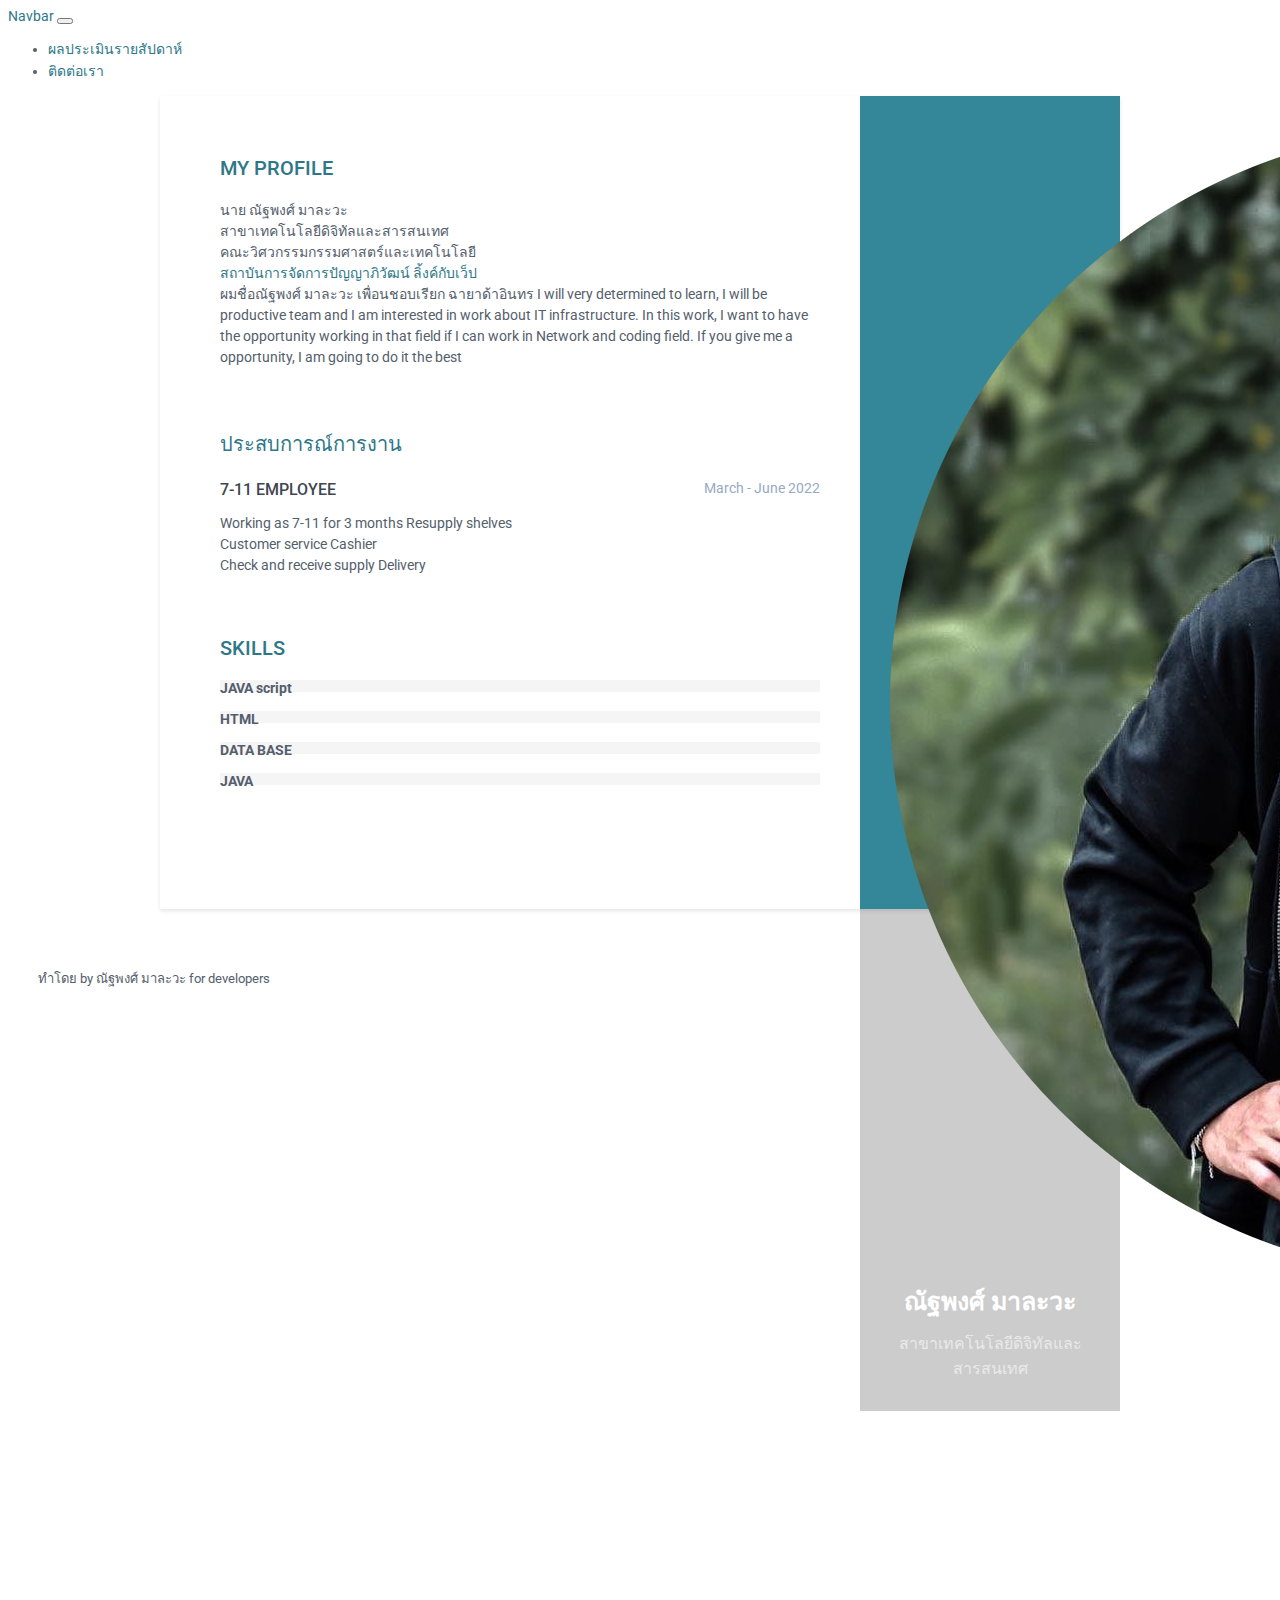
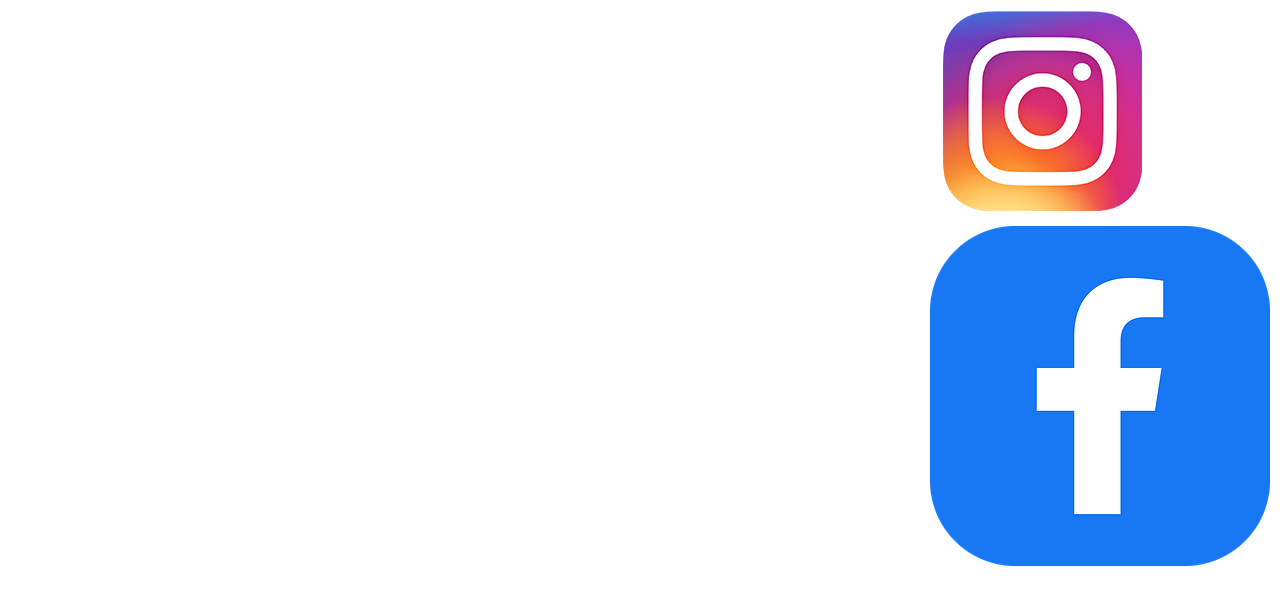
<file: rasume/index.html>
<!DOCTYPE html>
<html lang="en">

<head>
    <title>My rasume</title>

    <!-- Meta -->
    <meta charset="utf-8">
    <meta http-equiv="X-UA-Compatible" content="IE=edge">
    <meta name="viewport" content="width=device-width, initial-scale=1.0">
    <link
        href='https://fonts.googleapis.com/css?family=Roboto:400,500,400italic,300italic,300,500italic,700,700italic,900,900italic'
        rel='stylesheet' type='text/css'>
    <link id="theme-style" rel="stylesheet" href="assets/css/orbit-1.css">
    <link href="https://cdn.jsdelivr.net/npm/bootstrap@5.2.2/dist/css/bootstrap.min.css" rel="stylesheet"
        integrity="sha384-Zenh87qX5JnK2Jl0vWa8Ck2rdkQ2Bzep5IDxbcnCeuOxjzrPF/et3URy9Bv1WTRi" crossorigin="anonymous">
</head>

<body>
    <div class="container">
        <nav class="navbar navbar-expand-lg bg-info ">
            <div class="container-fluid ">
              <a class="navbar-brand" href="#">Navbar</a>
              <button class="navbar-toggler" type="button" data-bs-toggle="collapse" data-bs-target="#navbarSupportedContent" aria-controls="navbarSupportedContent" aria-expanded="false" aria-label="Toggle navigation">
                <span class="navbar-toggler-icon"></span>
              </button>
              <div class="collapse navbar-collapse" id="navbarSupportedContent">
                <ul class="navbar-nav me-auto mb-2 mb-lg-0">
                  <li class="nav-item">
                    <a class="nav-link active" aria-current="page" href="report.html">ผลประเมินรายสัปดาห์</a>
                  </li>
                  <li class="nav-item">
                    <a class="nav-link active" aria-current="page" href="contact.html">ติดต่อเรา</a>
                  </li>
  
                </ul>
              </div>
            </div>
          </nav>
        <div class="wrapper mt-lg-5">
            <div class="sidebar-wrapper">
                <div class="profile-container">
                    <img class="img-fluid" src="img.png" alt="" />
                    <h1 class="name">ณัฐพงศ์ มาละวะ</h1>
                    <h3 class="tagline">สาขาเทคโนโลยีดิจิทัลและสารสนเทศ</h3>
                </div>
                <!--//profile-container-->

                <div class="contact-container container-block">
                    <ul class="list-unstyled contact-list">
                        <li class="email"><a href="">nattaphongmal@pim.stu.ac.th</a></li>
                        <li class="phone"><a href="">0888888888</a></li>
                        <li class="address"><a href="#">11/112 ม.10 ต.คลองเกลือ อ.ปากเกร็ด จ.นนทบุรี</a></li>
                        <a href="report.html">ผลประเมินรายสัปดาห์</a>
                        <div class="row mt-3">
                            <div class="col-6">
                                <a href="https://www.instagram.com/ar.penda/"><img src="instagram.png" alt="" class="img-fluid"></a>
                            </div>
                            <div class="col-6">
                                <a href="https://www.instagram.com/ar.penda/"><img src="face.png" alt="" class="img-fluid"></a>
                            </div>
                        </div>
                    </ul>
                </div>

            </div>
            <!--//sidebar-wrapper-->

            <div class="main-wrapper">

                <section class="section summary-section">
                    <h2 class="section-title">My Profile</h2>
                    <div class="summary">
                        <p>นาย ณัฐพงศ์ มาละวะ <br>
                            สาขาเทคโนโลยีดิจิทัลและสารสนเทศ <br>

                            คณะวิศวกรรมกรรมศาสตร์และเทคโนโลยี

                            <br>
                            <a href="https://www.pim.ac.th/">สถาบันการจัดการปัญญาภิวัฒน์ ลิ้งค์กับเว็ป</a>


                            <br>ผมชื่อณัฐพงศ์ มาละวะ เพื่อนชอบเรียก ฉายาด้าอินทร

                            I will very determined to learn, I will be productive team and I am interested in work about
                            IT
                            infrastructure.

                            In this work, I want to have the opportunity working in that field if I can work in Network
                            and
                            coding field.

                            If you give me a opportunity, I am going to do it the best
                        </p>
                    </div>
                    <!--//summary-->
                </section>
                <!--//section-->

                <section class="section experiences-section">
                    <h2 class="section-title">ประสบการณ์การงาน</h2>

                    <div class="item">
                        <div class="meta">
                            <div class="upper-row">
                                <h3 class="job-title">7-11 EMPLOYEE</h3>
                                <div class="time">March - June 2022</div>
                            </div>
                            <!--//upper-row-->
                        </div>
                        <!--//meta-->
                        <div class="details">
                            <p>Working as 7-11 for 3 months Resupply shelves <br>
                                Customer service Cashier <br>
                                Check and receive supply Delivery</p>

                        </div>
                        <!--//details-->
                    </div>
                    <!--//item-->



                </section>
                <!--//section-->

                <!-- project -->

                <section class="skills-section section">
                    <h2 class="section-title">Skills</h2>
                    <div class="skillset">
                        <div class="item">
                            <h3 class="level-title">JAVA script</h3>
                            <div class="progress level-bar">
                                <div class="progress-bar theme-progress-bar" style="width: 99%"></div>
                            </div>
                        </div>
                        <!--//item-->

                        <div class="item">
                            <h3 class="level-title">HTML</h3>
                            <div class="progress level-bar">
                                <div class="progress-bar theme-progress-bar" style="width: 98%"></div>
                            </div>
                        </div>
                        <!--//item-->


                        <div class="item">
                            <h3 class="level-title">DATA BASE</h3>
                            <div class="progress level-bar">
                                <div class="progress-bar theme-progress-bar" style="width: 60%"></div>
                            </div>
                        </div>
                        <!--//item-->

                        <div class="item">
                            <h3 class="level-title">JAVA</h3>
                            <div class="progress level-bar">
                                <div class="progress-bar theme-progress-bar" style="width: 60%"></div>
                            </div>
                        </div>
                        <!--//item-->


                    </div>
                </section>
                <!--//skills-section-->

            </div>
            <!--//main-body-->
        </div>

    </div>

    <footer class="footer">
        <div class="text-center">
            <!--/* This template is free as long as you keep the footer attribution link. If you'd like to use the template without the attribution link, you can buy the commercial license via our website: themes.3rdwavemedia.com Thank you for your support. :) */-->
            <small class="copyright">ทำโดย by ณัฐพงศ์ มาละวะ for developers</small>
        </div>
        <!--//container-->
    </footer>
    <!--//footer-->
<!-- JavaScript Bundle with Popper -->
<script src="https://cdn.jsdelivr.net/npm/bootstrap@5.2.2/dist/js/bootstrap.bundle.min.js" integrity="sha384-OERcA2EqjJCMA+/3y+gxIOqMEjwtxJY7qPCqsdltbNJuaOe923+mo//f6V8Qbsw3" crossorigin="anonymous"></script>
</body>

</html>
</file>
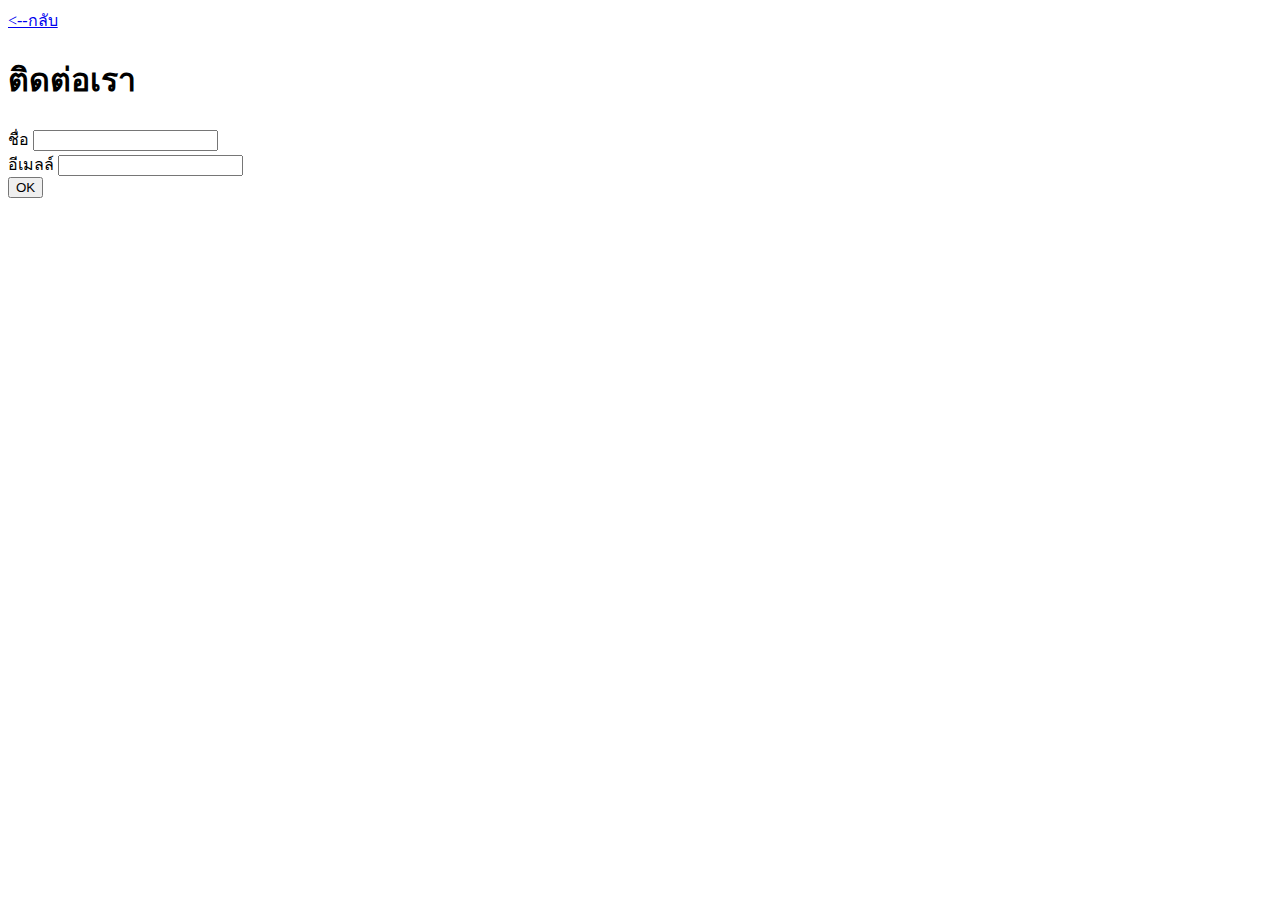
<file: rasume/contact.html>
<!DOCTYPE html>
<html lang="en">

<head>
    <meta charset="UTF-8">
    <meta http-equiv="X-UA-Compatible" content="IE=edge">
    <meta name="viewport" content="width=device-width, initial-scale=1.0">
    <title>Document</title>
    <!-- CSS only -->
    <link href="https://cdn.jsdelivr.net/npm/bootstrap@5.2.2/dist/css/bootstrap.min.css" rel="stylesheet"
        integrity="sha384-Zenh87qX5JnK2Jl0vWa8Ck2rdkQ2Bzep5IDxbcnCeuOxjzrPF/et3URy9Bv1WTRi" crossorigin="anonymous">
    <style>
        .container {
            max-width: 550px;
        }
    </style>
</head>

<body>
    <div class="container mt-1">
        <a href="index.html"><--กลับ</a>
        <h1 class="alert alert-info">ติดต่อเรา</h1>
        <div class="mb-3">
            <label for="">ชื่อ</label>
            <input type="text" name="" id="" class="form-control">
        </div>
        <div class="mb-3">
            <label for="">อีเมลล์</label>
            <input type="text" name="" id="" class="form-control">
        </div>
            <input type="submit" value="OK" class="btn btn-primary">
    </div>
</body>

</html>
</file>
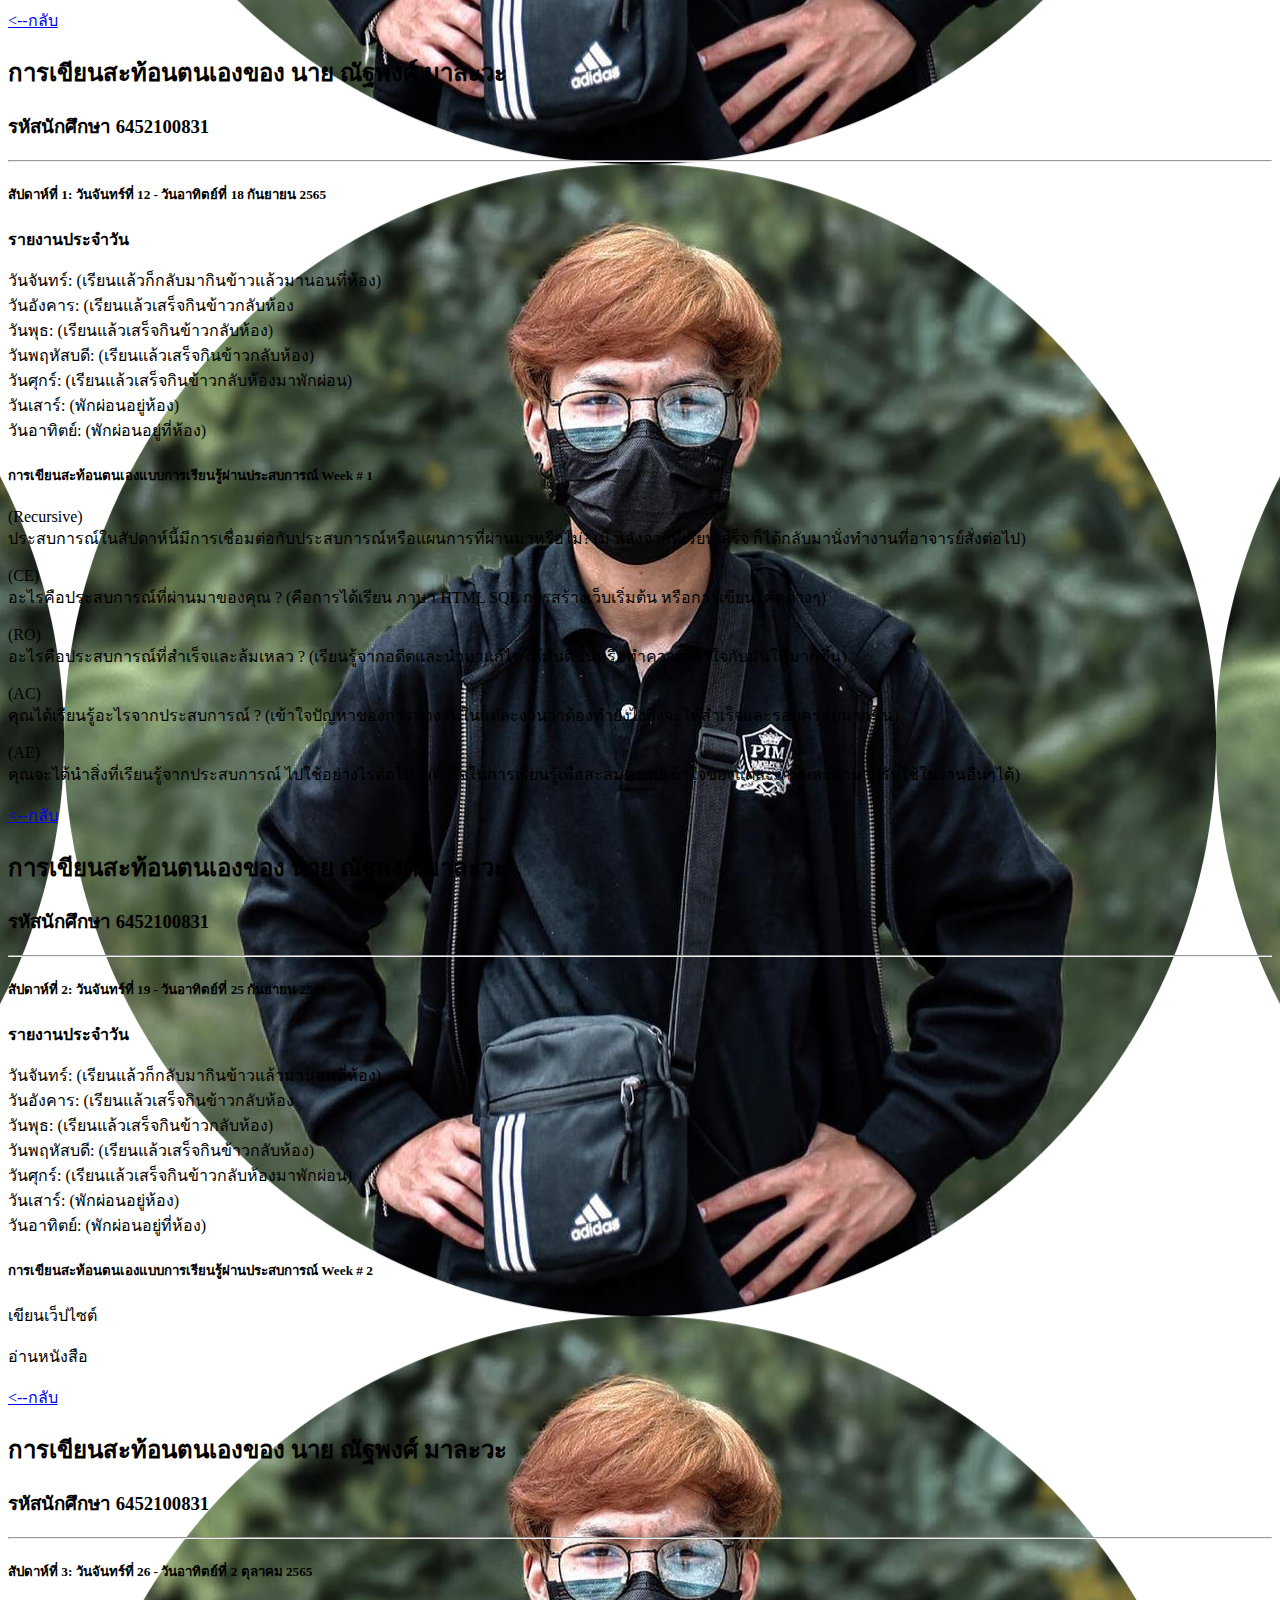
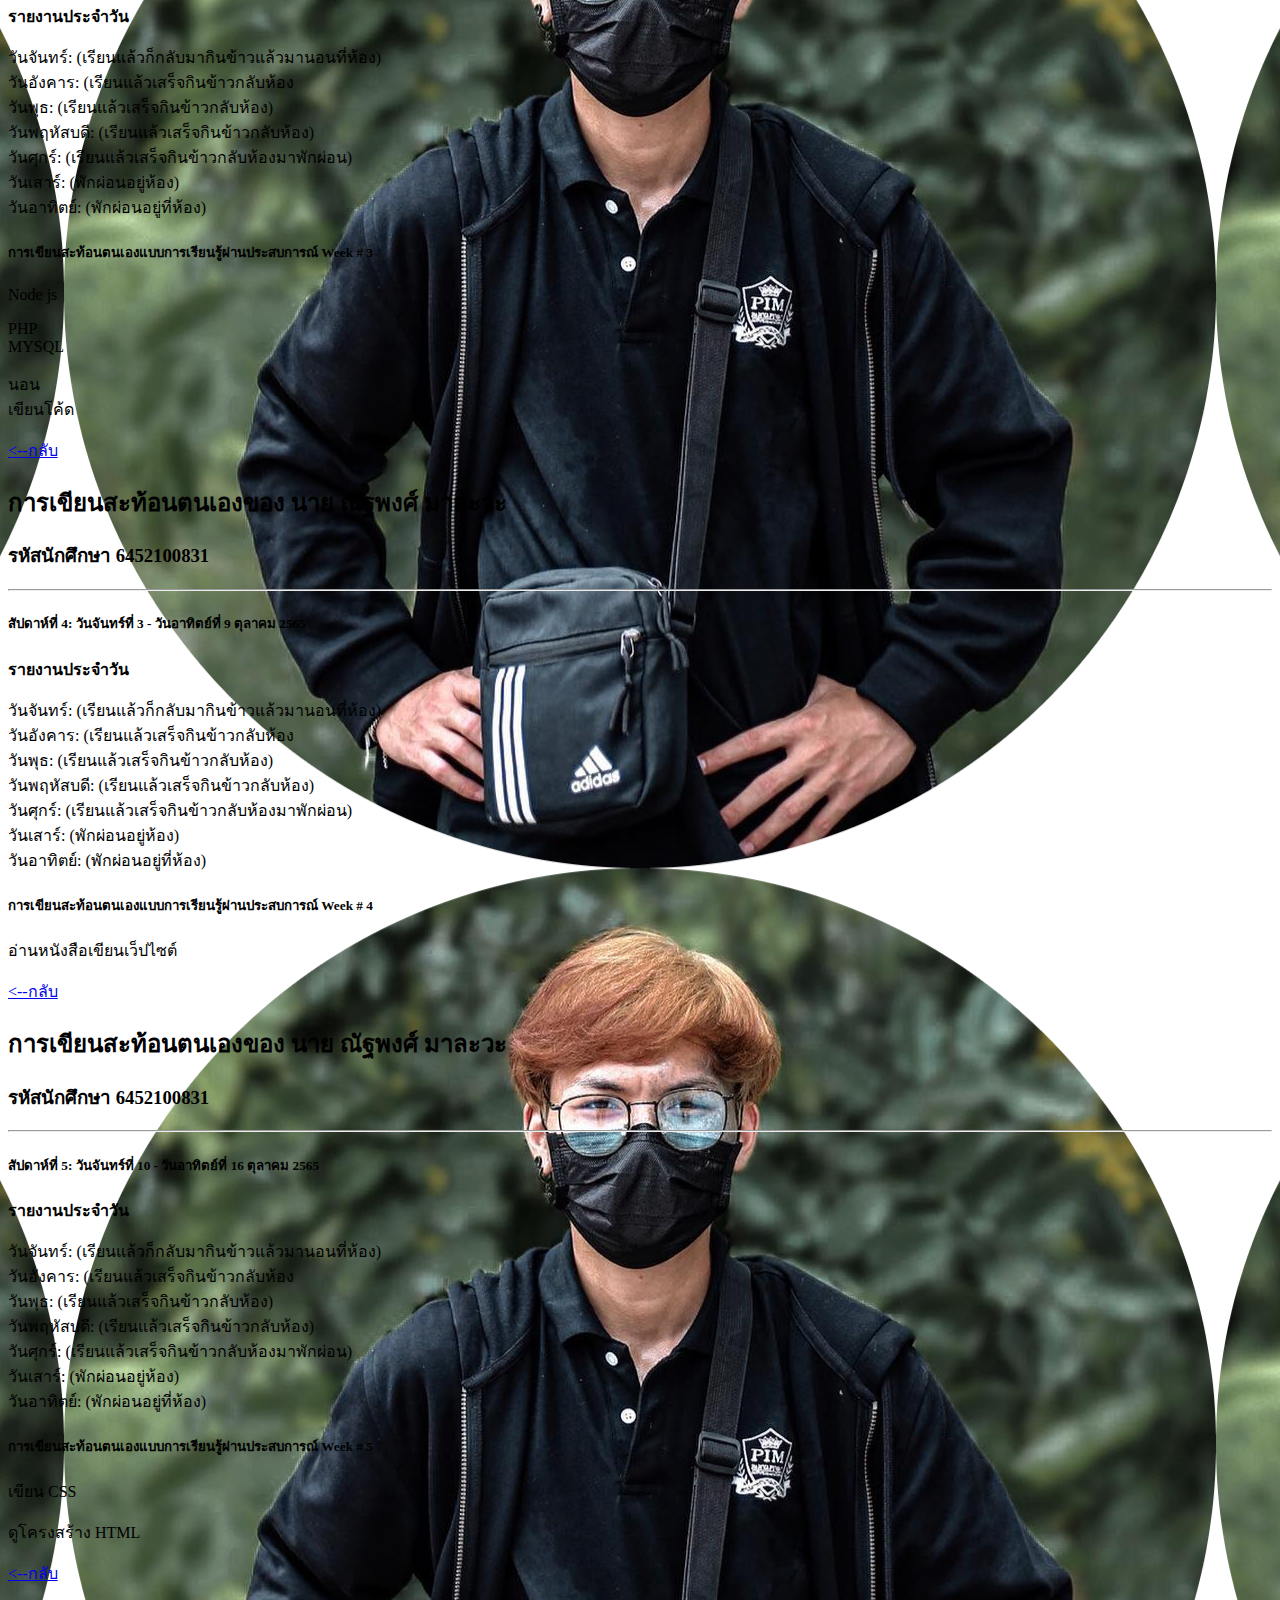
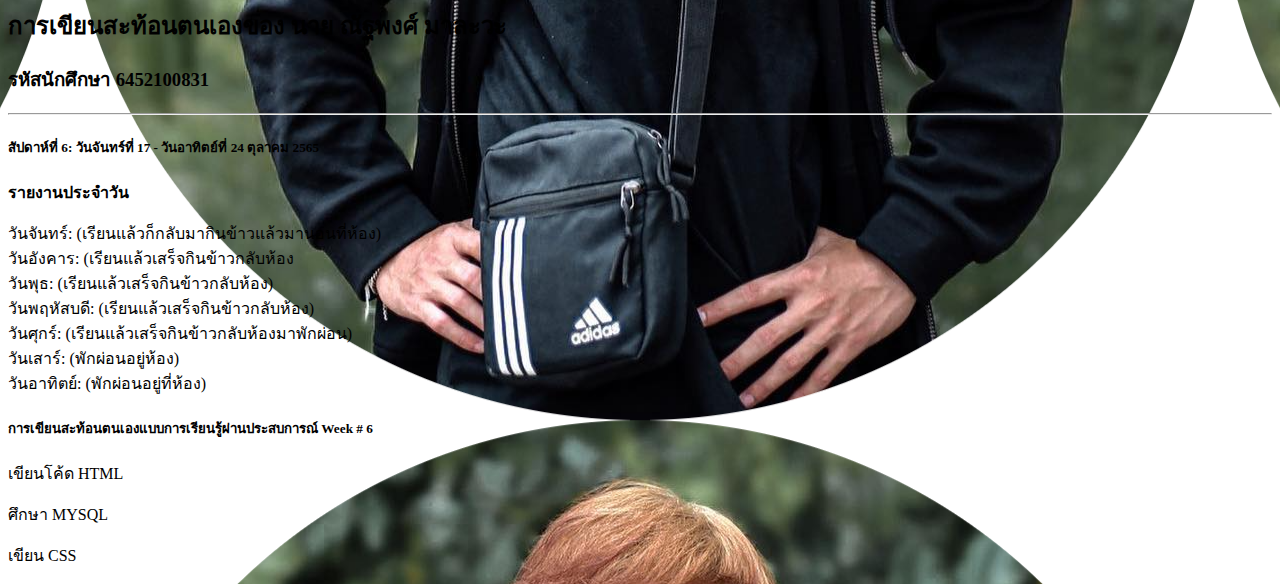
<file: rasume/report.html>
<!DOCTYPE html>
<html lang="en">
<head>
    <meta charset="UTF-8">
    <meta http-equiv="X-UA-Compatible" content="IE=edge">
    <meta name="viewport" content="width=device-width, initial-scale=1.0">
    <title>ผลประเมินรายสัปดาห์</title>
    <!-- CSS only -->

    <link href="https://cdn.jsdelivr.net/npm/bootstrap@5.2.2/dist/css/bootstrap.min.css" rel="stylesheet" integrity="sha384-Zenh87qX5JnK2Jl0vWa8Ck2rdkQ2Bzep5IDxbcnCeuOxjzrPF/et3URy9Bv1WTRi" crossorigin="anonymous">
    <style>
        body{
            background-image: url('img.png');
            background-position: center;
            
        }
    </style>
</head>
<body class="bg-secondary">
    <div class="container bg-white mt-5 p-4 text-center">
        <a href="index.html" class="float-start text-success"><--กลับ</a>
        <h2 class="text-primary">การเขียนสะท้อนตนเองของ นาย ณัฐพงศ์ มาละวะ</h2>
        <h3 >รหัสนักศึกษา 6452100831</h3><hr>
        <h5 class="text-primary">สัปดาห์ที่ 1: วันจันทร์ที่ 12 - วันอาทิตย์ที่ 18 กันยายน 2565</h5>
        <b>รายงานประจำวัน</b>
        <p class="p-3">วันจันทร์: (เรียนแล้วก็กลับมากินข้าวแล้วมานอนที่ห้อง) <br>

            วันอังคาร: (เรียนแล้วเสร็จกินข้าวกลับห้อง <br>
            
            วันพุธ: (เรียนแล้วเสร็จกินข้าวกลับห้อง) <br>
            
            วันพฤหัสบดี: (เรียนแล้วเสร็จกินข้าวกลับห้อง) <br>
            
            วันศุกร์: (เรียนแล้วเสร็จกินข้าวกลับห้องมาพักผ่อน) <br>
            
            วันเสาร์: (พักผ่อนอยู่ห้อง) <br>
            
            วันอาทิตย์: (พักผ่อนอยู่ที่ห้อง)</p>
            <h5 class="text-primary ">การเขียนสะท้อนตนเองแบบการเรียนรู้ผ่านประสบการณ์ Week # 1</h5>
            <p class="bg-warning ">(Recursive) <br> ประสบการณ์ในสัปดาห์นี้มีการเชื่อมต่อกับประสบการณ์หรือแผนการที่ผ่านมาหรือไม่?	(มี หลังจากที่เรียนเสร็จ ก็ได้กลับมานั่งทำงานที่อาจารย์สั่งต่อไป) <br></p>
            <p class="bg-info">(CE) <br> อะไรคือประสบการณ์ที่ผ่านมาของคุณ ?	(คือการได้เรียน ภาษา HTML SQL การสร้างเว็บเริ่มต้น หรือการเขียนโค้ดต่างๆ) <br></p>
            <p class="bg-danger">(RO) <br> อะไรคือประสบการณ์ที่สำเร็จและล้มเหลว ?	(เรียนรู้จากอดีตและนำมาแก้ไขให้มันดีขึ้นหรือทำความเข้าใจกับมันให้มากขึ้น) <br></p>
            <p class="bg-secondary">(AC) <br> คุณได้เรียนรู้อะไรจากประสบการณ์ ?	(เข้าใจปัญหาของการทำงานในแต่ละงานว่าต้องทำยังไงถีงจะให้สำเร็จและรอบครอบมากขึ้น)</p>
            <p class="bg-success">(AE) <br> คุณจะได้นำสิ่งที่เรียนรู้จากประสบการณ์ ไปใช้อย่างไรต่อไป ?	(ตั้งใจในการเรียนรู้เพื่อสะสมความเข้าใจของแต่ละงานและนำมาปรับใช้ในงานอื่นๆได้)</p>
        </div>

    <div class="container bg-white mt-5 p-4 text-center">
        <a href="index.html" class="float-start text-success"><--กลับ</a>
        <h2 class="text-primary">การเขียนสะท้อนตนเองของ นาย ณัฐพงศ์ มาละวะ</h2>
        <h3 >รหัสนักศึกษา 6452100831</h3><hr>
        <h5 class="text-primary">สัปดาห์ที่ 2: วันจันทร์ที่ 19 - วันอาทิตย์ที่ 25 กันยายน 2565</h5>
        <b>รายงานประจำวัน</b>
        <p class="p-3">วันจันทร์: (เรียนแล้วก็กลับมากินข้าวแล้วมานอนที่ห้อง) <br>

            วันอังคาร: (เรียนแล้วเสร็จกินข้าวกลับห้อง <br>
            
            วันพุธ: (เรียนแล้วเสร็จกินข้าวกลับห้อง) <br>
            
            วันพฤหัสบดี: (เรียนแล้วเสร็จกินข้าวกลับห้อง) <br>
            
            วันศุกร์: (เรียนแล้วเสร็จกินข้าวกลับห้องมาพักผ่อน) <br>
            
            วันเสาร์: (พักผ่อนอยู่ห้อง) <br>
            
            วันอาทิตย์: (พักผ่อนอยู่ที่ห้อง)</p>
            <h5 class="text-primary ">การเขียนสะท้อนตนเองแบบการเรียนรู้ผ่านประสบการณ์ Week # 2</h5>
            <p class="bg-warning ">เขียนเว็ปไซต์ </p>
            <p class="bg-danger ">อ่านหนังสือ </p>
            
        </div>
    <div class="container bg-white mt-5 p-4 text-center">
        <a href="index.html" class="float-start text-success"><--กลับ</a>
        <h2 class="text-primary">การเขียนสะท้อนตนเองของ นาย ณัฐพงศ์ มาละวะ</h2>
        <h3 >รหัสนักศึกษา 6452100831</h3><hr>
        <h5 class="text-primary">สัปดาห์ที่ 3: วันจันทร์ที่ 26 - วันอาทิตย์ที่ 2 ตุลาคม 2565</h5>
        <b>รายงานประจำวัน</b>
        <p class="p-3">วันจันทร์: (เรียนแล้วก็กลับมากินข้าวแล้วมานอนที่ห้อง) <br>

            วันอังคาร: (เรียนแล้วเสร็จกินข้าวกลับห้อง <br>
            
            วันพุธ: (เรียนแล้วเสร็จกินข้าวกลับห้อง) <br>
            
            วันพฤหัสบดี: (เรียนแล้วเสร็จกินข้าวกลับห้อง) <br>
            
            วันศุกร์: (เรียนแล้วเสร็จกินข้าวกลับห้องมาพักผ่อน) <br>
            
            วันเสาร์: (พักผ่อนอยู่ห้อง) <br>
            
            วันอาทิตย์: (พักผ่อนอยู่ที่ห้อง)</p>
            <h5 class="text-primary ">การเขียนสะท้อนตนเองแบบการเรียนรู้ผ่านประสบการณ์ Week # 3</h5>
            <p class="bg-warning ">Node js<br></p>
            <p class="bg-info">PHP <br> MYSQL<br></p>
            <p class="bg-danger">นอน <br> เขียนโค้ด<br></p>
            
        </div>
    <div class="container bg-white mt-5 p-4 text-center">
        <a href="index.html" class="float-start text-success"><--กลับ</a>
        <h2 class="text-primary">การเขียนสะท้อนตนเองของ นาย ณัฐพงศ์ มาละวะ</h2>
        <h3 >รหัสนักศึกษา 6452100831</h3><hr>
        <h5 class="text-primary">สัปดาห์ที่ 4: วันจันทร์ที่ 3 - วันอาทิตย์ที่ 9 ตุลาคม 2565</h5>
        <b>รายงานประจำวัน</b>
        <p class="p-3">วันจันทร์: (เรียนแล้วก็กลับมากินข้าวแล้วมานอนที่ห้อง) <br>

            วันอังคาร: (เรียนแล้วเสร็จกินข้าวกลับห้อง <br>
            
            วันพุธ: (เรียนแล้วเสร็จกินข้าวกลับห้อง) <br>
            
            วันพฤหัสบดี: (เรียนแล้วเสร็จกินข้าวกลับห้อง) <br>
            
            วันศุกร์: (เรียนแล้วเสร็จกินข้าวกลับห้องมาพักผ่อน) <br>
            
            วันเสาร์: (พักผ่อนอยู่ห้อง) <br>
            
            วันอาทิตย์: (พักผ่อนอยู่ที่ห้อง)</p>
            <h5 class="text-primary ">การเขียนสะท้อนตนเองแบบการเรียนรู้ผ่านประสบการณ์ Week # 4</h5>
            <p class="bg-warning ">อ่านหนังสือเขียนเว็ปไซต์<br></p>
        </div>
    <div class="container bg-white mt-5 p-4 text-center">
        <a href="index.html" class="float-start text-success"><--กลับ</a>
        <h2 class="text-primary">การเขียนสะท้อนตนเองของ นาย ณัฐพงศ์ มาละวะ</h2>
        <h3 >รหัสนักศึกษา 6452100831</h3><hr>
        <h5 class="text-primary">สัปดาห์ที่ 5: วันจันทร์ที่ 10 - วันอาทิตย์ที่ 16 ตุลาคม 2565</h5>
        <b>รายงานประจำวัน</b>
        <p class="p-3">วันจันทร์: (เรียนแล้วก็กลับมากินข้าวแล้วมานอนที่ห้อง) <br>

            วันอังคาร: (เรียนแล้วเสร็จกินข้าวกลับห้อง <br>
            
            วันพุธ: (เรียนแล้วเสร็จกินข้าวกลับห้อง) <br>
            
            วันพฤหัสบดี: (เรียนแล้วเสร็จกินข้าวกลับห้อง) <br>
            
            วันศุกร์: (เรียนแล้วเสร็จกินข้าวกลับห้องมาพักผ่อน) <br>
            
            วันเสาร์: (พักผ่อนอยู่ห้อง) <br>
            
            วันอาทิตย์: (พักผ่อนอยู่ที่ห้อง)</p>
            <h5 class="text-primary ">การเขียนสะท้อนตนเองแบบการเรียนรู้ผ่านประสบการณ์ Week # 5</h5>
            <p class="bg-warning ">เขียน CSS<br></p>
            <p class="bg-info">ดูโครงสร้าง HTML</p>
        </div>
    <div class="container bg-white mt-5 p-4 text-center">
        <a href="index.html" class="float-start text-success"><--กลับ</a>
        <h2 class="text-primary">การเขียนสะท้อนตนเองของ นาย ณัฐพงศ์ มาละวะ</h2>
        <h3 >รหัสนักศึกษา 6452100831</h3><hr>
        <h5 class="text-primary">สัปดาห์ที่ 6: วันจันทร์ที่ 17 - วันอาทิตย์ที่ 24 ตุลาคม 2565</h5>
        <b>รายงานประจำวัน</b>
        <p class="p-3">วันจันทร์: (เรียนแล้วก็กลับมากินข้าวแล้วมานอนที่ห้อง) <br>

            วันอังคาร: (เรียนแล้วเสร็จกินข้าวกลับห้อง <br>
            
            วันพุธ: (เรียนแล้วเสร็จกินข้าวกลับห้อง) <br>
            
            วันพฤหัสบดี: (เรียนแล้วเสร็จกินข้าวกลับห้อง) <br>
            
            วันศุกร์: (เรียนแล้วเสร็จกินข้าวกลับห้องมาพักผ่อน) <br>
            
            วันเสาร์: (พักผ่อนอยู่ห้อง) <br>
            
            วันอาทิตย์: (พักผ่อนอยู่ที่ห้อง)</p>
            <h5 class="text-primary ">การเขียนสะท้อนตนเองแบบการเรียนรู้ผ่านประสบการณ์ Week # 6</h5>
            <p class="bg-warning ">เขียนโค้ด HTML</p>
            <p class="bg-info">ศึกษา MYSQL</p>
            <p class="bg-success">เขียน CSS</p>
        </div>
</body>
</html>
</file>
<file: rasume/assets/css/orbit-1.css>
body {
  font-family: "Roboto", sans-serif;
  color: #545E6C;
  font-size: 14px;
}

h1, h2, h3, h4, h5, h6 {
  font-weight: 700;
}

a {
  color: #2d7788;
  text-decoration: none;
}
a:hover {
  text-decoration: underline;
  color: #1a454f;
}
a:focus {
  text-decoration: none;
}

p {
  line-height: 1.5;
}

.wrapper {
  background: #42A8C0;
  max-width: 960px;
  margin: 0 auto;
  position: relative;
  box-shadow: 0px 2px 4px rgba(0, 0, 0, 0.1);
}

.sidebar-wrapper {
  background: #42A8C0;
  position: absolute;
  right: 0;
  width: 260px;
  height: 100%;
  min-height: 800px;
  color: #fff;
}
.sidebar-wrapper a {
  color: #fff;
}
.sidebar-wrapper .profile-container {
  padding: 30px;
  background: rgba(0, 0, 0, 0.2);
  text-align: center;
  color: #fff;
}
.sidebar-wrapper .name {
  font-size: 25px;
  font-weight: 900;
  margin-top: 0;
  margin-bottom: 10px;
}
.sidebar-wrapper .tagline {
  color: rgba(255, 255, 255, 0.6);
  font-size: 16px;
  font-weight: 400;
  margin-top: 0;
  margin-bottom: 0;
}
.sidebar-wrapper .profile {
  margin-bottom: 15px;
}
.sidebar-wrapper .contact-list .svg-inline--fa {
  margin-right: 5px;
  font-size: 18px;
  vertical-align: middle;
}
.sidebar-wrapper .contact-list li {
  margin-bottom: 15px;
}
.sidebar-wrapper .contact-list li:last-child {
  margin-bottom: 0;
}
.sidebar-wrapper .contact-list .email .svg-inline--fa {
  font-size: 14px;
}
.sidebar-wrapper .container-block {
  padding: 30px;
}
.sidebar-wrapper .container-block-title {
  text-transform: uppercase;
  font-size: 16px;
  font-weight: 700;
  margin-top: 0;
  margin-bottom: 15px;
}
.sidebar-wrapper .degree {
  font-size: 14px;
  margin-top: 0;
  margin-bottom: 5px;
}
.sidebar-wrapper .education-container .item {
  margin-bottom: 15px;
}
.sidebar-wrapper .education-container .item:last-child {
  margin-bottom: 0;
}
.sidebar-wrapper .education-container .meta {
  color: rgba(255, 255, 255, 0.6);
  font-weight: 500;
  margin-bottom: 0px;
  margin-top: 0;
  font-size: 14px;
}
.sidebar-wrapper .education-container .time {
  color: rgba(255, 255, 255, 0.6);
  font-weight: 500;
  margin-bottom: 0px;
}
.sidebar-wrapper .languages-container .lang-desc {
  color: rgba(255, 255, 255, 0.6);
}
.sidebar-wrapper .languages-list {
  margin-bottom: 0;
}
.sidebar-wrapper .languages-list li {
  margin-bottom: 10px;
}
.sidebar-wrapper .languages-list li:last-child {
  margin-bottom: 0;
}
.sidebar-wrapper .interests-list {
  margin-bottom: 0;
}
.sidebar-wrapper .interests-list li {
  margin-bottom: 10px;
}
.sidebar-wrapper .interests-list li:last-child {
  margin-bottom: 0;
}

.main-wrapper {
  background: #fff;
  padding: 60px;
  padding-right: 300px;
}
.main-wrapper .section-title {
  text-transform: uppercase;
  font-size: 20px;
  font-weight: 500;
  color: #2d7788;
  position: relative;
  margin-top: 0;
  margin-bottom: 20px;
}
.main-wrapper .section-title .icon-holder {
  width: 30px;
  height: 30px;
  margin-right: 8px;
  display: inline-block;
  color: #fff;
  border-radius: 50%;
  -moz-background-clip: padding;
  -webkit-background-clip: padding-box;
  background-clip: padding-box;
  background: #2d7788;
  text-align: center;
  font-size: 16px;
  position: relative;
  top: -2px;
  padding-top: 2px;
}
.main-wrapper .section-title .icon-holder .svg-inline--fa {
  font-size: 14px;
  margin-top: 6px;
}
.main-wrapper .section {
  margin-bottom: 60px;
}
.main-wrapper .experiences-section .item {
  margin-bottom: 30px;
}
.main-wrapper .upper-row {
  position: relative;
  overflow: hidden;
  margin-bottom: 2px;
}
.main-wrapper .job-title {
  color: #3F4650;
  font-size: 16px;
  margin-top: 0;
  margin-bottom: 0;
  font-weight: 500;
}
.main-wrapper .time {
  position: absolute;
  right: 0;
  top: 0;
  color: #97AAC3;
}
.main-wrapper .company {
  margin-bottom: 10px;
  color: #97AAC3;
}
.main-wrapper .project-title {
  font-size: 16px;
  font-weight: 400;
  margin-top: 0;
  margin-bottom: 5px;
}
.main-wrapper .projects-section .intro {
  margin-bottom: 30px;
}
.main-wrapper .projects-section .item {
  margin-bottom: 15px;
}

.skillset .item {
  margin-bottom: 15px;
  overflow: hidden;
}
.skillset .level-title {
  font-size: 14px;
  margin-top: 0;
  margin-bottom: 12px;
}
.skillset .level-bar {
  height: 12px;
  background: #f5f5f5;
  border-radius: 2px;
  -moz-background-clip: padding;
  -webkit-background-clip: padding-box;
  background-clip: padding-box;
}
.skillset .theme-progress-bar {
  background: #68bacd;
}

.footer {
  padding: 30px;
  padding-top: 60px;
}
.footer .copyright {
  line-height: 1.6;
  color: #545E6C;
  font-size: 13px;
}
.footer .fa-heart {
  color: #fb866a;
}

@media (max-width: 767.98px) {
  .sidebar-wrapper {
    position: static;
    width: inherit;
  }

  .main-wrapper {
    padding: 30px;
  }

  .main-wrapper .time {
    position: static;
    display: block;
    margin-top: 5px;
  }

  .main-wrapper .upper-row {
    margin-bottom: 0;
  }
}
@media (min-width: 992px) {
  .skillset .level-title {
    display: inline-block;
    float: left;
    width: 30%;
    margin-bottom: 0;
  }
}
</file>
